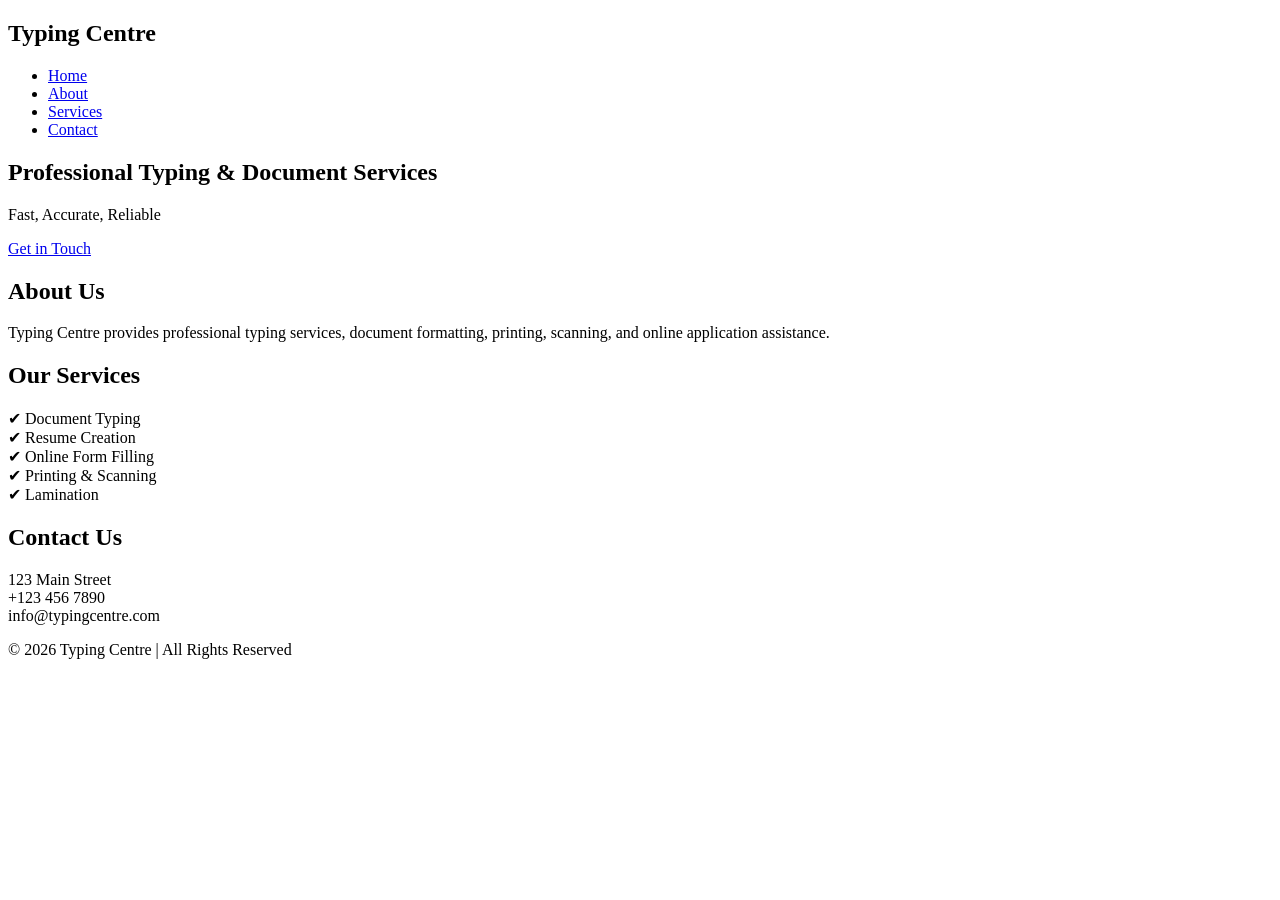
<file: learnchat.html>
<!DOCTYPE html>
<html>
<head>
  <title>Typing Centre</title>
  <meta name="viewport" content="width=device-width, initial-scale=1.0">
</head>
<body>

<!-- Navigation -->
<nav>
  <h1>Typing Centre</h1>
  <ul>
    <li><a href="#home">Home</a></li>
    <li><a href="about.html">About</a></li>
    <li><a href="services.html">Services</a></li>
    <li><a href="contact.html">Contact</a></li>
  </ul>
</nav>

<!-- Hero Section -->
<div class="hero" id="home">
  <h2>Professional Typing & Document Services</h2>
  <p>Fast, Accurate, Reliable</p>
  <a href="#contact" class="btn">Get in Touch</a>
</div>

<!-- About Section -->
<section id="about">
  <h2>About Us</h2>
  <p>Typing Centre provides professional typing services, document formatting,
     printing, scanning, and online application assistance.</p>
</section>

<!-- Services Section -->
<section id="services">
  <h2>Our Services</h2>
  <p>
    ✔ Document Typing<br>
    ✔ Resume Creation<br>
    ✔ Online Form Filling<br>
    ✔ Printing & Scanning<br>
    ✔ Lamination
  </p>
</section>

<!-- Contact Section -->
<section id="contact">
  <h2>Contact Us</h2>
  <p>
    123 Main Street<br>
    +123 456 7890<br>
    info@typingcentre.com
  </p>
</section>

<!-- Footer -->
<footer>
  <p>© 2026 Typing Centre | All Rights Reserved</p>
</footer>

</body>
</html>
</file>
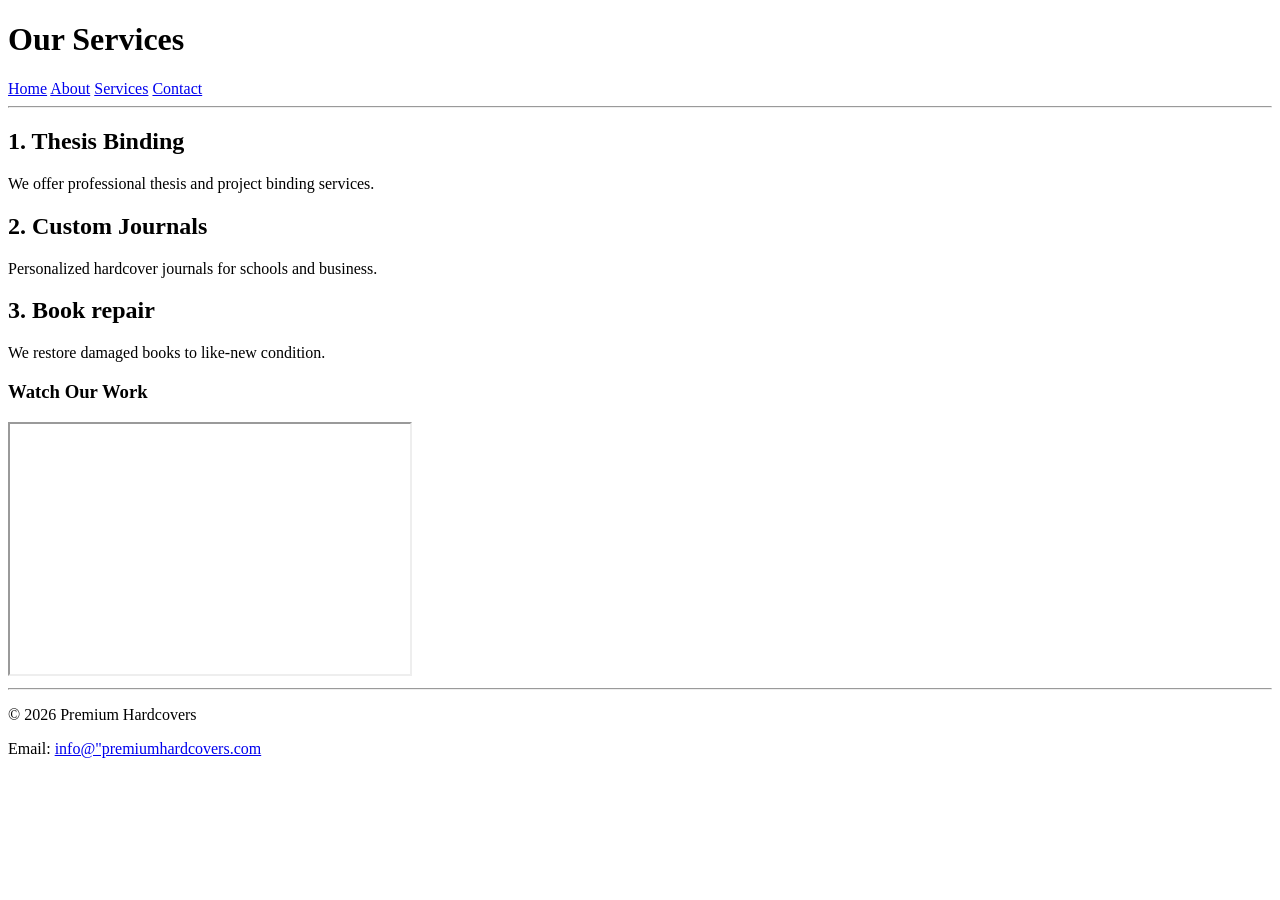
<file: services.html>
<!DOCTYPE html>
<html lang="en">
    <head>
        <meta charset="UTF-8">
        <meta name="viewport" content="width=device-width, initial-scale=1.0">
        <title>Services</title>
    </head>
    <body>
        <header>
            <h1>Our Services</h1>
            <nav>
                <a href="learnchat.html">Home</a>
                <a href="about.html">About</a>
                <a href="services.html">Services</a>
                <a href="contact.html">Contact</a>
            </nav>
        </header>

        <hr>

        <h2 id="binding">1. Thesis Binding</h2>
        <p>We offer professional thesis and project binding services.</p>
        <h2 id="custom">2. Custom Journals</h2>
        <p>Personalized hardcover journals for schools and business.</p>
        <h2 id="repair">3. Book repair</h2>
        <p>We restore damaged books to like-new condition.</p>

        <h3>Watch Our Work</h3>
        <iframe width="400" height="250" src="https://www.youtube.com/embed/_S_h6y9QNYk" title="Youtube video player" allowfullscreen></iframe>

        <hr>

        <footer>
            <p>&copy; 2026 Premium Hardcovers</p>
            <p>Email: <a href="mailto: info@"premiumhardcovers.com>info@"premiumhardcovers.com</a></p>
        </footer>
    </body>

</html>
</file>
